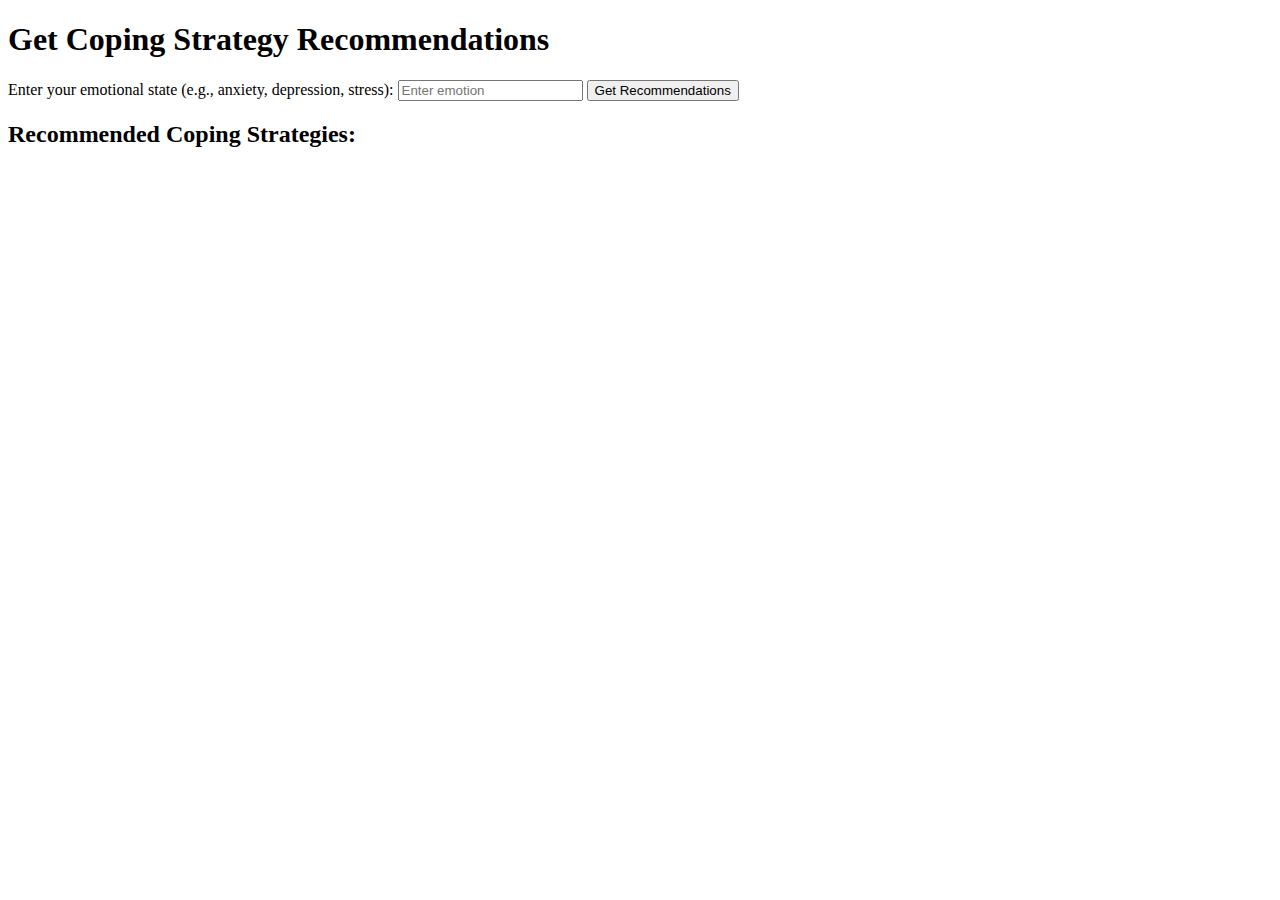
<file: index.html>
<!DOCTYPE html>
<html lang="en">
<head>
    <meta charset="UTF-8">
    <meta name="viewport" content="width=device-width, initial-scale=1.0">
    <title>GAD-7 AI Recommendations</title>
    <script>
        async function getRecommendation() {
            const userInput = document.getElementById("emotionInput").value;

            const response = await fetch('/recommend', {
                method: 'POST',
                headers: {
                    'Content-Type': 'application/json'
                },
                body: JSON.stringify({
                    "user_input": userInput
                })
            });

            const data = await response.json();
            if (data.recommended_strategies) {
                let recommendationsList = '';
                for (const [strategy, score] of Object.entries(data.recommended_strategies)) {
                    recommendationsList += `<li>${strategy}: ${score.toFixed(2)}</li>`;
                }
                document.getElementById("recommendations").innerHTML = recommendationsList;
            } else {
                document.getElementById("recommendations").innerHTML = 'Error: ' + data.error;
            }
        }
    </script>
</head>
<body>
    <h1>Get Coping Strategy Recommendations</h1>
    <label for="emotionInput">Enter your emotional state (e.g., anxiety, depression, stress):</label>
    <input type="text" id="emotionInput" placeholder="Enter emotion">
    <button onclick="getRecommendation()">Get Recommendations</button>

    <h2>Recommended Coping Strategies:</h2>
    <ul id="recommendations"></ul>
</body>
</html>
</file>
